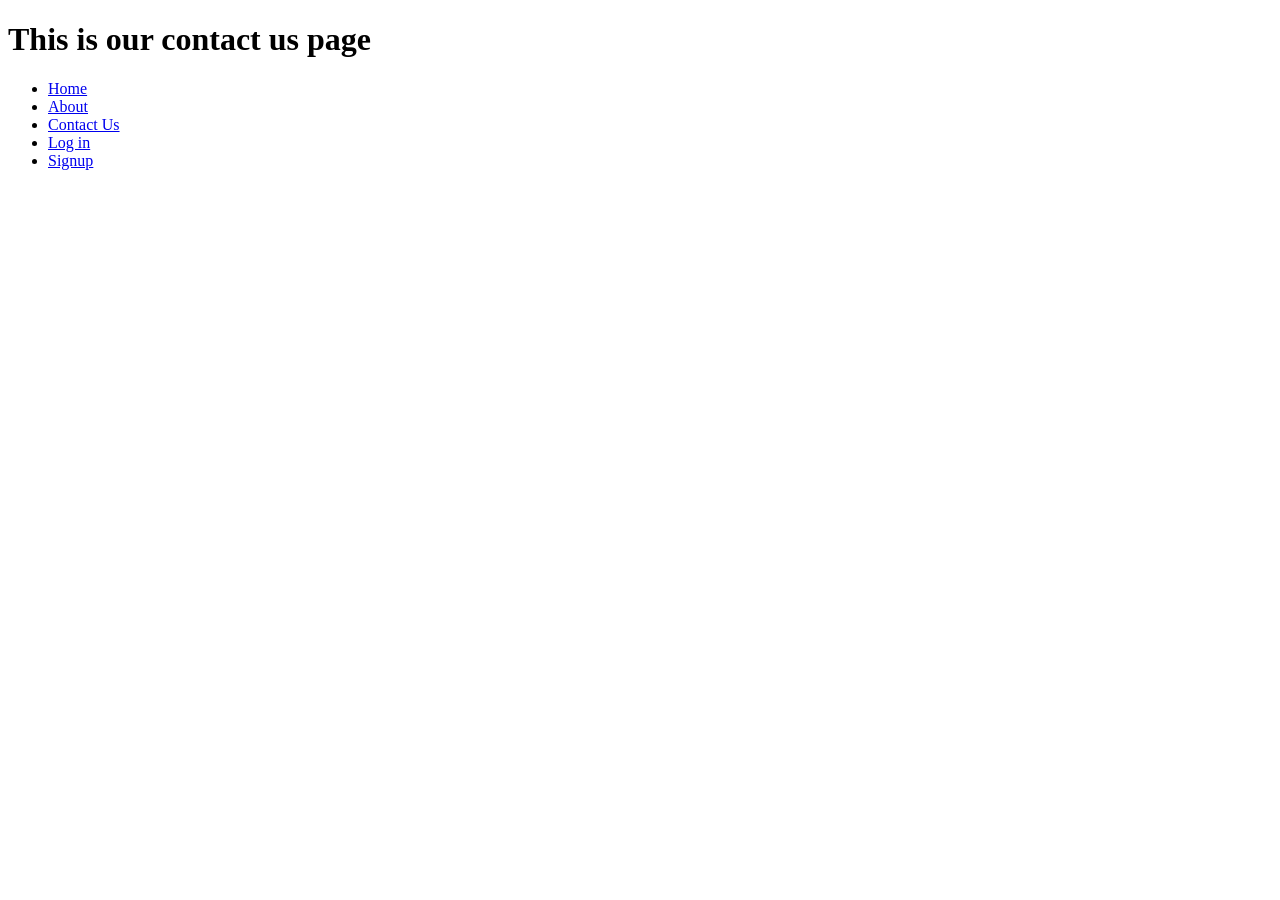
<file: pages/contact.html>
<!DOCTYPE html>
<html lang="en">
<head>
    <meta charset="UTF-8">
    <meta name="viewport" content="width=device-width, initial-scale=1.0">
    <title>Contact Us</title>
</head>
<body>
    <h1> This is our contact us page</h1>
    <ul>
  <li><a href="../index.html" target="_self" rel="noopener noreferrer">Home</a></li>
  <li><a href="about.html" target="_self" rel="noopener noreferrer">About</a></li>
  <li><a href="contact.html" target="_self" rel="noopener noreferrer">Contact Us</a></li>
  <li><a href="login.html" rel="noopener noreferrer">Log in</a></li>
  <li><a href="signup.html" rel="noopener noreferrer">Signup</a></li>
</ul>
</body>
</html>
</file>
